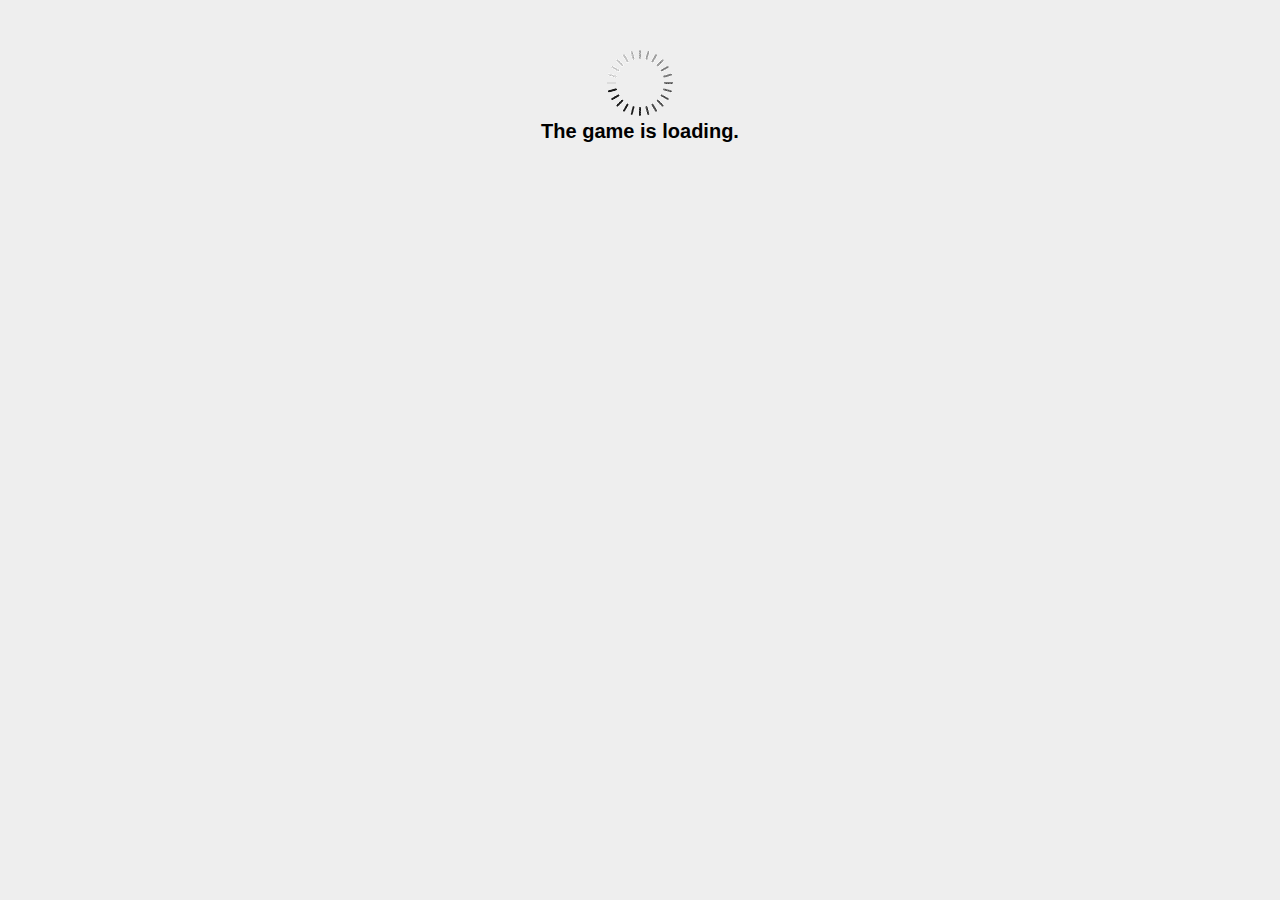
<file: index.html>
<!DOCTYPE html>
<html>
<head>
<meta charset="utf-8">                                
<title> Carcassonne </title>
<link rel="stylesheet" href="css/main.css">
<link rel="stylesheet" href="css/buttons.css">
<script src="js/jquery.js"></script>
<script src="js/jquery-ui-1.8.6.js"></script>
<script src="js/jquery.mousewheel.min.js"></script>
<script src="js/jquery.cookies.js"></script>
<script src="js/soundmanager/script/soundmanager2-nodebug-jsmin.js"></script>
<script> 
function extend(Child, Parent) {
	var F = function() { };
	F.prototype = Parent.prototype;
	Child.prototype = new F();
	Child.prototype.constructor = Child;
	Child.superclass = Parent.prototype;
}
</script>
<script src="lib/BrowserChecker.js"></script>
<script src="lib/Me.js"></script>
<script src="lib/Ajaxer.js"></script>
<script src="lib/TimerOperator.js"></script>
<script src="lib/GamesListParser.js"></script>
<script src="lib/ImageManager.js"></script>
<script src="lib/Game.js"></script>
<script src="lib/MainData.js"></script>
<script src="lib/Logger.js"></script>

<script src="lib/Array.js"></script>
<script src="lib/Math.js"></script>
<script src="lib/Date.js"></script>

<script src="lib/ResourseLoadingChecker.js"></script>
<script src="lib/GameEnder.js"></script>
<script src="lib/CanvasDrawer.js"></script>
<script src="lib/MeeplesManager.js"></script>
<script src="lib/GlobalZoneCombiner.js"></script>
<script src="lib/Gamezone.js"></script>
<script src="lib/Managezone.js"></script>

<script src="lib/MoveMaker.js"></script>
<script src="lib/PlayerManager.js"></script>
<script src="lib/ZoneCreator.js"></script>
<script src="lib/Field.js"></script>
<script src="lib/TilesDataParser.js"></script>
<script src="lib/Controller.js"></script>
<script src="lib/MiniObjects.js"></script>
<script src="lib/Sizer.js"></script>
<script>
soundManager.url = 'js/soundmanager/swf/';	
soundManager.onready(function() {soundManager.loaded = true;});


var mainData = new MainData();
var browserOK = true; 

    
$(window).load(	
	function() {
		if(BrowserChecker.isNewBrowser()) {   
			$('#browserError').hide();  
		} else { 
			$('#'+mainData.preloaderId).hide();
			browserOK = false;	   
		}
	}
);



   




var controller = new Controller();



	
$(window)	
	.load(     
		function() {    
			if(browserOK) {
				Sizer.setIdsForElements();
				Sizer.setSizeOfPanels();
				Sizer.moveCanvasToCenter();
		
				$('#'+mainData.canvasId).bind('contextmenu',function(e) {
					if(e.button === 2) {   
						e.preventDefault(); 
						if(controller.game.getStatus() == controller.mainData.statuses.WAITING_FOR_TURN)
							controller.rotateNextTile('right');
						if(controller.game.getStatus() == controller.mainData.statuses.WAITING_FOR_MEEPLE)
							controller.handleNextTileWindowMouseClick(); 
					}
				});
			
		        $('#'+mainData.canvasId).mousedown(function(e){
		        	if(e.button === 0) {var nowData = new Date(); window.clickTime = nowData.getTime();}
		        });
		        $('#'+mainData.canvasId).mouseup(function(e){
		        	if(e.button === 0) {
			        	if(window.clickTime != undefined) {
				        	var now = new Date();		
				            if((now.getTime() - window.clickTime) < 300) {	
				            	controller.handleCanvasMouseClick(e.clientX, e.clientY);	
				            }
				            window.clickTime = undefined;
			            }
		            }
		        });
	         
	  
				$('#'+mainData.canvasId).data("Left", $('#'+mainData.canvasId).css('left')).data("Top", $('#'+mainData.canvasId).css('top'));
				$('#'+mainData.canvasId).draggable({ containment: "#gameField", scroll: false, cursor: 'pointer', delay: 100 });
				$('#'+mainData.canvasId).css('cursor', 'pointer');
	
				$("#toCenter").css('cursor', 'pointer')
					.click(function (e){ 
						$('#'+mainData.canvasId).animate({
				        	"left": $('#'+mainData.canvasId).data("Left"),
				        	"top": $('#'+mainData.canvasId).data("Top")
				        }, "slow");
			 		});
		 	
			 	$("#testStructure").click(function(e){controller.testStructure();});
			 	$("#restartGame").click(function(e){ if(window.confirm('Really restart?')) { controller.restartGame(); $("#toCenter").click(); } });
		
				$('#'+mainData.nextTileImgId).click(function(e){controller.handleNextTileWindowMouseClick(e.clientX, e.clientY);});
		        $('#'+mainData.nextTileImgId).css('cursor', 'pointer');
		
				$("#plus").css('cursor', 'pointer').click(function (e){ if(controller.systemIsLoaded)controller.editScale("plus");});
			    $("#minus").css('cursor', 'pointer').click(function (e){ if(controller.systemIsLoaded)controller.editScale("minus");});
		
				$('#'+mainData.canvasId)
			        .bind('mousewheel', function(event, delta) {
			            var dir = delta > 0 ? $("#plus").click() : $("#minus").click();
			            return false;
			        });
		    
				$('#'+mainData.tilesQueueId).html(mainData.tileQueueLength);
			

				var defaultName = $.cookie( 'playerName' );
				if(defaultName == null)defaultName = mainData.defaultPlayerName;
				$('#'+mainData.playerNameId)
					.val(defaultName)
					.focus(function(e){$('#'+mainData.playerNameId).css("color", "grey"); if(this.value == mainData.defaultPlayerName || this.value == mainData.provideYourName)this.value = "";})
					.blur(function(e){if(this.value == "")this.value = mainData.defaultPlayerName;});

			
			    
			
			
				function isNameValid(){
					if($('#'+mainData.playerNameId).val() == mainData.defaultPlayerName || $('#'+mainData.playerNameId).val() == mainData.provideYourName) {
						$('#'+mainData.playerNameId).val(mainData.provideYourName);
						$('#'+mainData.playerNameId).css("color", "red");
						return false;
					}
					return true;	
				}
				$('#createGame').click(function(e){ if(isNameValid()) controller.hostGame(); });
				$('#joinGame').click(function(e){  
					if($('#'+mainData.gamesSelectId).val() != null && isNameValid())
						controller.joinGame();  
				});  
			
			
				$('#'+mainData.leaveGameButtonId).click(function(e){
					controller.ajaxer.deletePlayer( controller.me.getId(), controller.gameId );
					controller.timersOperator.stopAllTimers();
		   			controller.quitGame();
		   	 	});
	   	 	
		   	 	$('#'+mainData.startGameButtonId).click(function(e){
					if(controller.me.iAmHost())
						controller.hostStartGame();
		   	 	});
		   	 	
		   	 	$('#sound').click(
		   	 		function(e) {
		   	 			controller.game.soundEnabled = $('#sound').prop('checked');
		   	 		}
		   	 	);
		   	 	
		   	 	controller.beginGameLoading();
			}
		}	
	);	   
	
</script> 
</head>
<body>

<div id="menu" class="bigNotifications">
	<div id="menuInner">
		<div id="menuTitle">
			<h1>Carcassonne</h1>
		</div>	
		<div class="menuPoint" >
			<input class="text" type="text" id="playerName" maxlength="15">
		</div>		
		<div class="menuPoint" >
			<ul>
				<li style="left:0;width:50%;">
					<h5>
						Create a new game<br> 
					    (host mode)
					</h5>
					<div class="buttonDiv">
						<input type="button" value="create" class="button button-gray menuButton" id="createGame">	
					</div>
				</li> 
				<li style="right:0;width:50%;">
					<h5>  
						Join the game
					</h5><br>
					<select class="top" id="gamesSelect" style="margin:1px;"></select>
					<div class="buttonDiv">
						<input type="button" value="join" class="button button-gray menuButton" id="joinGame">	
					</div>				
				</li>
			</ul>
		</div>
			
	</div>
</div>



<div id="imagesError" class="bigNotifications">
	<div class="preloaderInner">
		<div class="imagesErrorPoint">
		<h2>The error occured while trying to load game resourses.</h2>
		</div> 
		<div style="wmargin-top:4px;">
		<h2>Please check later or reload this page (F5).</h2>
		</div>	
	</div>
</div>



<div id="browserError" class="bigNotifications">
	<div class="preloaderInner">
		<div class="imagesErrorPoint">
		<h3>
			Your browser doesn't support technologies used for this game.<br>
			Please use modern browsers' versions.
		</h3>
		
		<div class="menuPoint" >
		<ul>
			<li class="browsers">
				<a href="http://www.google.com/chrome"><img src="img/browsers/chrome.png"></a>
				<br><a href="http://www.google.com/chrome">Google Chrome</a>
			</li>
			<li class="browsers">
				<a href="http://www.mozilla.org/"><img src="img/browsers/firefox.png"></a>
				<br><a href="http://www.mozilla.org/">Mozilla Firefox</a>
			</li>
			<li class="browsers">
				<a href="http://www.opera.com/browser/"><img src="img/browsers/opera.png" ></a>
				<br><a href="http://www.opera.com/browser/" >Opera</a>
			</li>
			<li class="browsers">
				<a href="http://www.apple.com/safari/download/"><img src="img/browsers/safari.png" ></a>
				<br><a href="http://www.apple.com/safari/download/">Apple Safari</a>
			</li>
		</ul>
		</div>
   
		
		
		</div>	
	</div>
</div>



<div id="preloader" class="bigNotifications">
	<div class="preloaderInner">
		<img src="img/preloader.gif"><br>
		<h3>The game is loading.</h3>
	</div>
</div>










<div id="gameWindow">   
	<div id="gameField">
		<canvas id="gameCanvas" width="4000" height="4000"></canvas>		
	</div> 
	<div class="buttons" style="top:5px;">
		<img id="toCenter" src="img/center.png"><br class="bigLineHeight">
		<img id="plus" src="img/plus.png"><br> 
	    <img id="minus" src="img/minus.png">
	</div>
</div>








<div id="gameInfo">
	<br>
	<div id="nextTileInfo">
		<span style="vertical-align: 25px">
			<img src="img/left2.png" onmouseover="this.style.cursor='pointer'" onclick="javascript:controller.rotateNextTile('left');">
		</span>
		<canvas id="nextTileImg" width="86" height="86">
		</canvas>
		<span style="vertical-align: 25px">
			<img src="img/right2.png" onmouseover="this.style.cursor='pointer'" onclick="javascript: controller.rotateNextTile('right');">
		</span>
		<div><h4><span id="tilesQueue"></span> in queue</h4></div>
	</div>	   
	
	<br>
	<div style="border:0px solid black;">
		<input type="button" id="startGameButton" value="start game" disabled="disabled" style="height:22px;width:68px;">
		<input type="button" id="leaveGameButton" value="leave game" disabled="disabled" style="height:22px;width:68px;">
		<div style="height:22px; padding-top:2px; width: 55px; float:right">
			<label>
			<div style="float:left"><input type="checkbox" id="sound" checked></div> 
			<div style="line-height:14px; font-size:14px; float:left">&nbsp;sound</div>
			</label>
		</div>
	</div> 
     
    <div id="playersStats"></div>
    
    
    <div style="position:absolute;bottom:10px;">
    	<span id="testStructure" style="color:white;" onmouseover="this.style.cursor='pointer';"> - get structure data</span>
    </div>     
</div>




<div id="logger">
	<div id="loggerText"></div>
</div>




<audio id="audioSetTile" preload="auto">
	<source src="audio/set.wav"></source>
</audio> 

<iframe id="iframe_tiles_structure" src="js/tiles_structure.html" style="display:none;"></iframe>
</body>
</html>
</file>
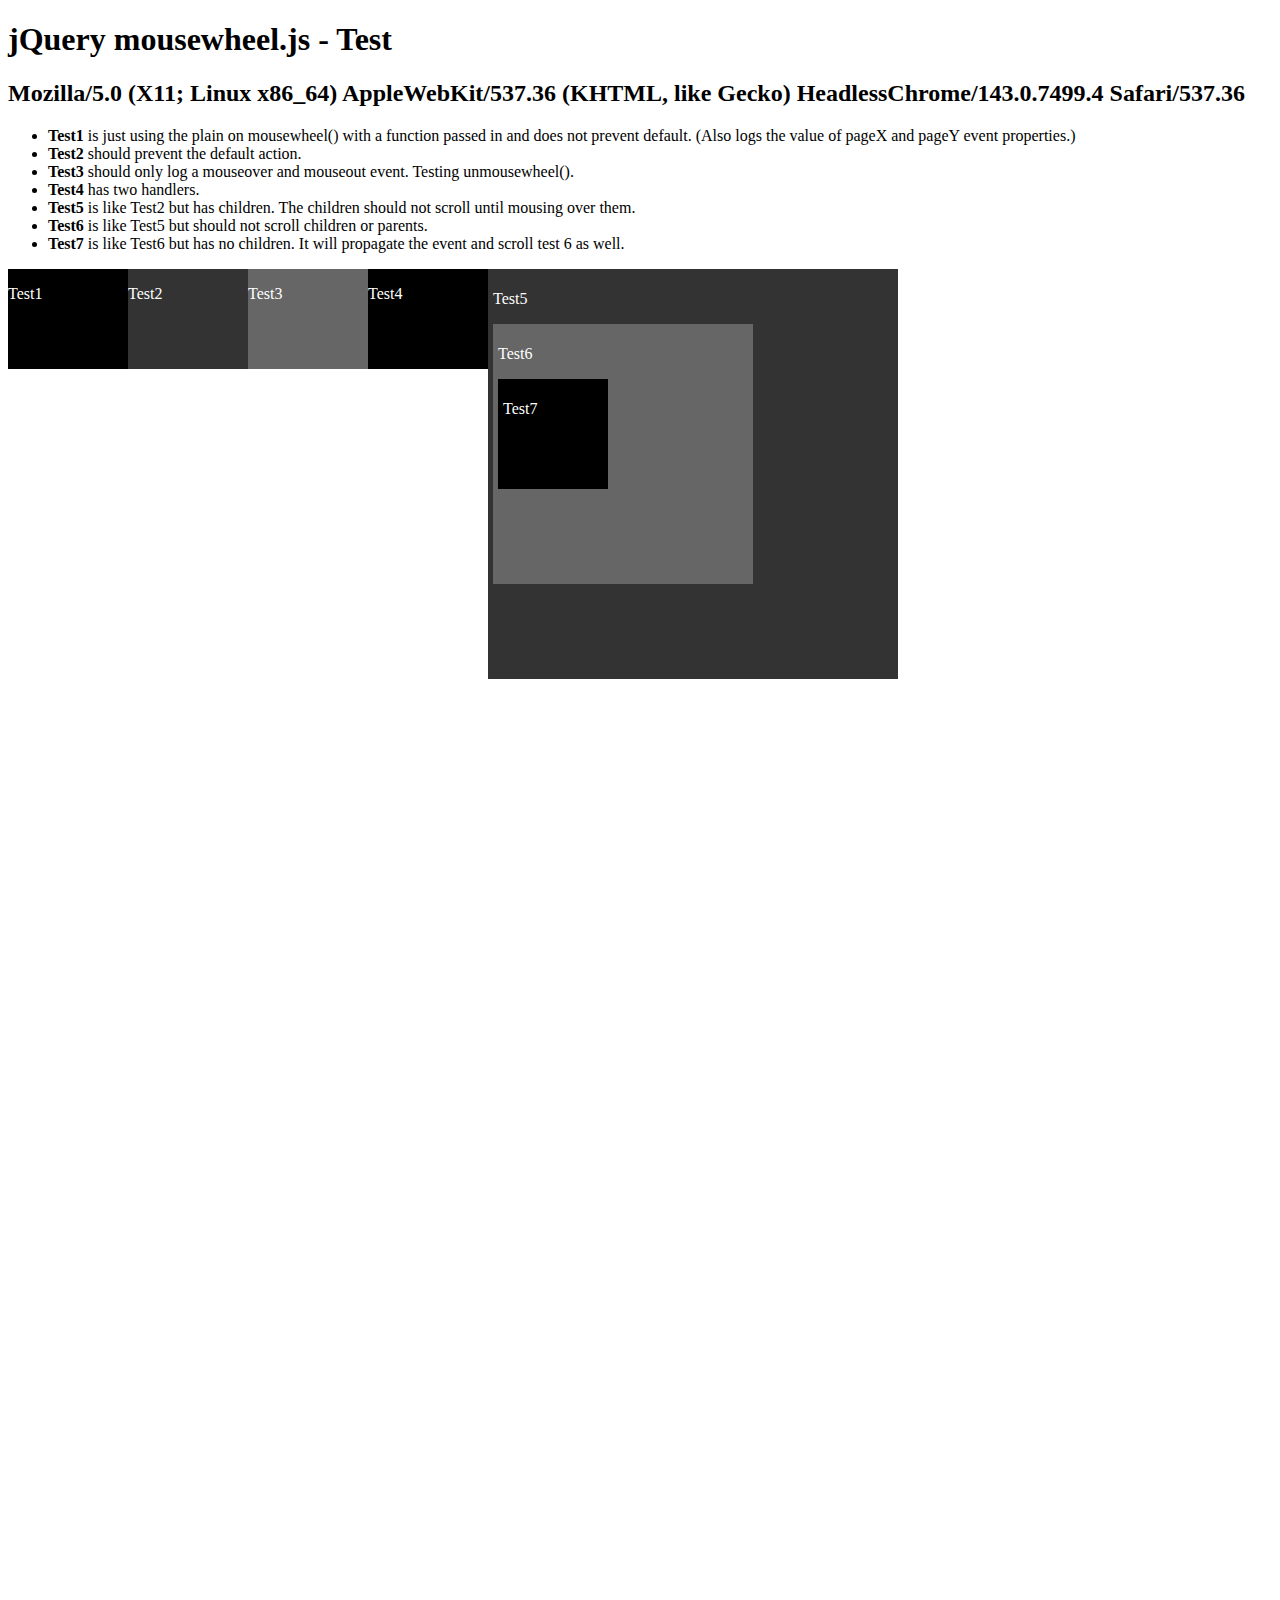
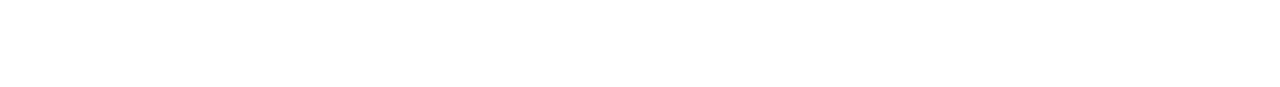
<file: js/jquery-mousewheel-3.0.6/test/index.html>
<!doctype html>
<html>
	<head>
		<title>Testing mousewheel plugin</title>

		<!--<script type="text/javascript" src="http://code.jquery.com/jquery-git.js"></script>-->
		<script type="text/javascript" src="http://code.jquery.com/jquery-1.7.js"></script>
		<!--<script type="text/javascript" src="http://code.jquery.com/jquery-1.6.4.js"></script>-->
		<!--<script type="text/javascript" src="http://code.jquery.com/jquery-1.5.2.js"></script>-->
		<!--<script type="text/javascript" src="http://code.jquery.com/jquery-1.4.4.js"></script>-->
		<!--<script type="text/javascript" src="http://code.jquery.com/jquery-1.3.2.js"></script>-->
		<!--<script type="text/javascript" src="http://code.jquery.com/jquery-1.2.6.js"></script>-->
		<!--<script type="text/javascript" src="http://code.jquery.com/jquery-1.2.2.js"></script>-->
		<script type="text/javascript" src="../jquery.mousewheel.js"></script>
		
		<style>
			#test1 {
				background-color: #000;
				width: 120px;
				height: 100px;
				color: #fff;
				float: left;
			}
			
			#test2 {
				background-color: #333;
				width: 120px;
				height: 100px;
				color: #fff;
				float: left;
			}
			
			#test3 {
				background-color: #666;
				width: 120px;
				height: 100px;
				color: #fff;
				float: left;
			}
			
			#test4 {
				background-color: #000;
				width: 120px;
				height: 100px;
				color: #fff;
				float: left;
			}
			
			#test5 {
				background-color: #333;
				padding: 5px;
				width: 400px;
				height: 400px;
				color: #fff;
				float: left;
			}
			
			#test6 {
				background-color: #666;
				padding: 5px;
				width: 250px;
				height: 250px;
				color: #fff;
				float: left;
			}

			#test7 {
				background-color: #000;
				padding: 5px;
				width: 100px;
				height: 100px;
				color: #fff;
				float: left;
			}
			
			#forceScroll {
				clear: both;
				height: 1000px;
			}
			
			#logger {
				position: absolute;
				top: 395px;
				left: 12px;
				width: 460px;
				height: 290px;
				overflow: auto;
			}
			
			#logger p {
				font-family: Arial, sans-serif;
				font-size: 13px;
				padding: 2px;
				border-bottom: 1px solid #ccc;
				margin: 0;
			}
			
			#logger p:nth-child(even) {
				background-color: #FFFFE8;
			}
			
			#logger p:nth-child(10n) {
				border-bottom-color: #000;
			}
		</style>
		<script type="text/javascript">
			$(function() {
				$('#userAgent').html(navigator.userAgent);
				
				
				$('#test1')
					.mousewheel(function(event, delta, deltaX, deltaY) {
						var o = '';
						if (delta > 0)
							o = '#test1: up ('+delta+')';
						else if (delta < 0)
							o = '#test1: down ('+delta+')';
						
						if (deltaX > 0)
							o = o + ', east ('+deltaX+')';
						else if (deltaX < 0)
							o = o + ', west ('+deltaX+')';
						
						if (deltaY > 0)
							o = o + ', north ('+deltaY+')';
						else if (deltaY < 0)
							o = o + ', south ('+deltaY+')';
						
						if( o != '' )
							log( o );
						
						log('pageX: ' + event.pageX + ' pageY: ' + event.pageY );
					});
				
				$('#test2')
					.mousewheel(function(event, delta, deltaX, deltaY) {
						var o = '';
						if (delta > 0)
							o = '#test2: up ('+delta+')';
						else if (delta < 0)
							o = '#test2: down ('+delta+')';
						
						if (deltaX > 0)
							o = o + ', east ('+deltaX+')';
						else if (deltaX < 0)
							o = o + ', west ('+deltaX+')';
						
						if (deltaY > 0)
							o = o + ', north ('+deltaY+')';
						else if (deltaY < 0)
							o = o + ', south ('+deltaY+')';
						
						if( o != '' )
							log( o );
						return false; // prevent default
					});
				
				$('#test3')
					.hover(function() { log('#test3: mouseover'); }, function() { log('#test3: mouseout'); })
					.mousewheel(function(event, delta, deltaX, deltaY) {
						log('#test3: I should not have been logged');
					})
					.unmousewheel();
				
				var testRemoval = function(event, delta, deltaX, deltaY) {
					log('#test4: I should not have been logged');
				};
				
				$('#test4')
					.mousewheel(function(event, delta, deltaX, deltaY) {
						var o = '';
						if (delta > 0)
							o = '#test4: up ('+delta+')';
						else if (delta < 0)
							o = '#test4: down ('+delta+')';
						
						if (deltaX > 0)
							o = o + ', east ('+deltaX+')';
						else if (deltaX < 0)
							o = o + ', west ('+deltaX+')';
						
						if (deltaY > 0)
							o = o + ', north ('+deltaY+')';
						else if (deltaY < 0)
							o = o + ', south ('+deltaY+')';
						
						if( o != '' )
							log( o );
						return false;
					})
					.mousewheel(testRemoval)
					.mousewheel(function(event, delta, deltaX, deltaY) {
						var o = '';
						if (delta > 0)
							o = '#test4: up ('+delta+')';
						else if (delta < 0)
							o = '#test4: down ('+delta+')';
						
						if (deltaX > 0)
							o = o + ', east ('+deltaX+')';
						else if (deltaX < 0)
							o = o + ', west ('+deltaX+')';
						
						if (deltaY > 0)
							o = o + ', north ('+deltaY+')';
						else if (deltaY < 0)
							o = o + ', south ('+deltaY+')';
						
						if( o != '' )
							log( o + ' from 2nd handler' );
						return false;
					})
					.unmousewheel(testRemoval);
				
				$('#test5')
					.mousewheel(function(event, delta, deltaX, deltaY) {
						var o = '';
						if (delta > 0)
							o = '#test5: up ('+delta+')';
						else if (delta < 0)
							o = '#test5: down ('+delta+')';
						
						if (deltaX > 0)
							o = o + ', east ('+deltaX+')';
						else if (deltaX < 0)
							o = o + ', west ('+deltaX+')';
						
						if (deltaY > 0)
							o = o + ', north ('+deltaY+')';
						else if (deltaY < 0)
							o = o + ', south ('+deltaY+')';
						
						if( o != '' )
							log( o );
						
						event.stopPropagation();
						event.preventDefault();
					});
				
				$('#test6')
					.mousewheel(function(event, delta, deltaX, deltaY) {
						var o = '';
						if (delta > 0)
							o = '#test6: up ('+delta+')';
						else if (delta < 0)
							o = '#test6: down ('+delta+')';
						
						if (deltaX > 0)
							o = o + ', east ('+deltaX+')';
						else if (deltaX < 0)
							o = o + ', west ('+deltaX+')';
						
						if (deltaY > 0)
							o = o + ', north ('+deltaY+')';
						else if (deltaY < 0)
							o = o + ', south ('+deltaY+')';
						
						if( o != '' )
							log( o );
						
						event.stopPropagation();
						event.preventDefault();
					});

				$('#test7')
					.mousewheel(function(event, delta, deltaX, deltaY) {
						var o = '';
						if (delta > 0)
							o = '#test7: up ('+delta+')';
						else if (delta < 0)
							o = '#test7: down ('+delta+')';
						
						if (deltaX > 0)
							o = o + ', east ('+deltaX+')';
						else if (deltaX < 0)
							o = o + ', west ('+deltaX+')';
						
						if (deltaY > 0)
							o = o + ', north ('+deltaY+')';
						else if (deltaY < 0)
							o = o + ', south ('+deltaY+')';
						
						if( o != '' )
							log( o );
						
						event.preventDefault();
					});
				
				function log(msg) {
					$('#logger').append('<p>'+msg+'</p>').scrollTop(999999);
				};
			});
		</script>
	</head>
	<body>
		<h1 id="banner">jQuery mousewheel.js - Test</h1>
		<h2 id="userAgent"></h2>
		
		<ul>
			<li><strong>Test1</strong> is just using the plain on mousewheel() with a function passed in and does not prevent default. (Also logs the value of pageX and pageY event properties.)</li>
			<li><strong>Test2</strong> should prevent the default action.</li>
			<li><strong>Test3</strong> should only log a mouseover and mouseout event. Testing unmousewheel().</li>
			<li><strong>Test4</strong> has two handlers.</li>
			<li><strong>Test5</strong> is like Test2 but has children. The children should not scroll until mousing over them.</li>
			<li><strong>Test6</strong> is like Test5 but should not scroll children or parents.</li>
			<li><strong>Test7</strong> is like Test6 but has no children. It will propagate the event and scroll test 6 as well.</li>
		</ul>
		
		
		<div id="test1"><p>Test1</p></div>
		<div id="test2"><p>Test2</p></div>
		<div id="test3"><p>Test3</p></div>
		<div id="test4"><p>Test4</p></div>
		<div id="test5">
			<p>Test5</p>
			<div id="test6">
				<p>Test6</p>
				<div id="test7"><p>Test7</p></div>
			</div>
		</div>
		
		<div id="logger"></div>
		
		<div id="forceScroll"></div>
	</body>
</html>
</file>
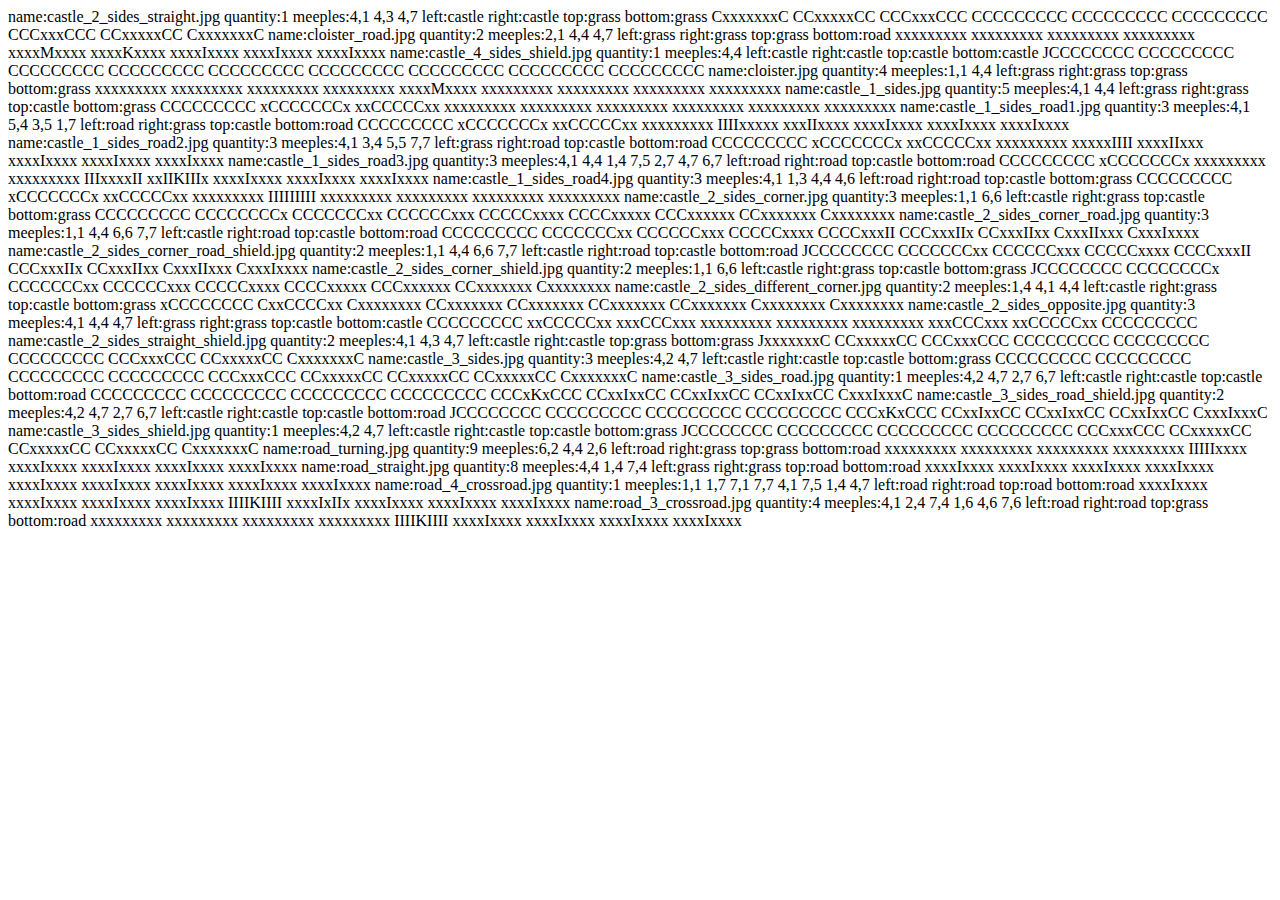
<file: js/tiles_structure.html>
<html>
<div id="div_tiles_structure">
name:castle_2_sides_straight.jpg
quantity:1
meeples:4,1 4,3 4,7
left:castle
right:castle
top:grass
bottom:grass
CxxxxxxxC
CCxxxxxCC
CCCxxxCCC
CCCCCCCCC
CCCCCCCCC
CCCCCCCCC
CCCxxxCCC
CCxxxxxCC
CxxxxxxxC


name:cloister_road.jpg
quantity:2
meeples:2,1 4,4 4,7
left:grass
right:grass
top:grass
bottom:road
xxxxxxxxx
xxxxxxxxx
xxxxxxxxx
xxxxxxxxx
xxxxMxxxx
xxxxKxxxx
xxxxIxxxx
xxxxIxxxx
xxxxIxxxx


name:castle_4_sides_shield.jpg
quantity:1
meeples:4,4
left:castle
right:castle
top:castle
bottom:castle
JCCCCCCCC
CCCCCCCCC
CCCCCCCCC
CCCCCCCCC
CCCCCCCCC
CCCCCCCCC
CCCCCCCCC
CCCCCCCCC
CCCCCCCCC


name:cloister.jpg
quantity:4
meeples:1,1 4,4
left:grass
right:grass
top:grass
bottom:grass
xxxxxxxxx
xxxxxxxxx
xxxxxxxxx
xxxxxxxxx
xxxxMxxxx
xxxxxxxxx
xxxxxxxxx
xxxxxxxxx
xxxxxxxxx


name:castle_1_sides.jpg
quantity:5
meeples:4,1 4,4
left:grass
right:grass
top:castle
bottom:grass
CCCCCCCCC
xCCCCCCCx
xxCCCCCxx
xxxxxxxxx
xxxxxxxxx
xxxxxxxxx
xxxxxxxxx
xxxxxxxxx
xxxxxxxxx

name:castle_1_sides_road1.jpg
quantity:3
meeples:4,1 5,4 3,5 1,7
left:road
right:grass
top:castle
bottom:road
CCCCCCCCC
xCCCCCCCx
xxCCCCCxx
xxxxxxxxx
IIIIxxxxx
xxxIIxxxx
xxxxIxxxx
xxxxIxxxx
xxxxIxxxx

name:castle_1_sides_road2.jpg
quantity:3
meeples:4,1 3,4 5,5 7,7
left:grass
right:road
top:castle
bottom:road
CCCCCCCCC
xCCCCCCCx
xxCCCCCxx
xxxxxxxxx
xxxxxIIII
xxxxIIxxx
xxxxIxxxx
xxxxIxxxx
xxxxIxxxx

name:castle_1_sides_road3.jpg
quantity:3
meeples:4,1 4,4 1,4 7,5 2,7 4,7 6,7
left:road
right:road
top:castle
bottom:road
CCCCCCCCC
xCCCCCCCx
xxxxxxxxx
xxxxxxxxx
IIIxxxxII
xxIIKIIIx
xxxxIxxxx
xxxxIxxxx
xxxxIxxxx

name:castle_1_sides_road4.jpg
quantity:3
meeples:4,1 1,3 4,4 4,6
left:road
right:road
top:castle
bottom:grass
CCCCCCCCC
xCCCCCCCx
xxCCCCCxx
xxxxxxxxx
IIIIIIIII
xxxxxxxxx
xxxxxxxxx
xxxxxxxxx
xxxxxxxxx

name:castle_2_sides_corner.jpg
quantity:3
meeples:1,1 6,6
left:castle
right:grass
top:castle
bottom:grass
CCCCCCCCC
CCCCCCCCx
CCCCCCCxx
CCCCCCxxx
CCCCCxxxx
CCCCxxxxx
CCCxxxxxx
CCxxxxxxx
Cxxxxxxxx

name:castle_2_sides_corner_road.jpg
quantity:3
meeples:1,1 4,4 6,6 7,7
left:castle
right:road
top:castle
bottom:road
CCCCCCCCC
CCCCCCCxx
CCCCCCxxx
CCCCCxxxx
CCCCxxxII
CCCxxxIIx
CCxxxIIxx
CxxxIIxxx
CxxxIxxxx


name:castle_2_sides_corner_road_shield.jpg
quantity:2
meeples:1,1 4,4 6,6 7,7
left:castle
right:road
top:castle
bottom:road
JCCCCCCCC
CCCCCCCxx
CCCCCCxxx
CCCCCxxxx
CCCCxxxII
CCCxxxIIx
CCxxxIIxx
CxxxIIxxx
CxxxIxxxx


name:castle_2_sides_corner_shield.jpg
quantity:2
meeples:1,1 6,6
left:castle
right:grass
top:castle
bottom:grass
JCCCCCCCC
CCCCCCCCx
CCCCCCCxx
CCCCCCxxx
CCCCCxxxx
CCCCxxxxx
CCCxxxxxx
CCxxxxxxx
Cxxxxxxxx


name:castle_2_sides_different_corner.jpg
quantity:2
meeples:1,4 4,1 4,4
left:castle
right:grass
top:castle
bottom:grass
xCCCCCCCC
CxxCCCCxx
Cxxxxxxxx
CCxxxxxxx
CCxxxxxxx
CCxxxxxxx
CCxxxxxxx
Cxxxxxxxx
Cxxxxxxxx


name:castle_2_sides_opposite.jpg
quantity:3
meeples:4,1 4,4 4,7
left:grass
right:grass
top:castle
bottom:castle
CCCCCCCCC
xxCCCCCxx
xxxCCCxxx
xxxxxxxxx
xxxxxxxxx
xxxxxxxxx
xxxCCCxxx
xxCCCCCxx
CCCCCCCCC


name:castle_2_sides_straight_shield.jpg
quantity:2
meeples:4,1 4,3 4,7
left:castle
right:castle
top:grass
bottom:grass
JxxxxxxxC
CCxxxxxCC
CCCxxxCCC
CCCCCCCCC
CCCCCCCCC
CCCCCCCCC
CCCxxxCCC
CCxxxxxCC
CxxxxxxxC



name:castle_3_sides.jpg
quantity:3
meeples:4,2 4,7
left:castle
right:castle
top:castle
bottom:grass
CCCCCCCCC
CCCCCCCCC
CCCCCCCCC
CCCCCCCCC
CCCxxxCCC
CCxxxxxCC
CCxxxxxCC
CCxxxxxCC
CxxxxxxxC

name:castle_3_sides_road.jpg
quantity:1
meeples:4,2 4,7 2,7 6,7
left:castle
right:castle
top:castle
bottom:road
CCCCCCCCC
CCCCCCCCC
CCCCCCCCC
CCCCCCCCC
CCCxKxCCC
CCxxIxxCC
CCxxIxxCC
CCxxIxxCC
CxxxIxxxC


name:castle_3_sides_road_shield.jpg
quantity:2
meeples:4,2 4,7 2,7 6,7
left:castle
right:castle
top:castle
bottom:road
JCCCCCCCC
CCCCCCCCC
CCCCCCCCC
CCCCCCCCC
CCCxKxCCC
CCxxIxxCC
CCxxIxxCC
CCxxIxxCC
CxxxIxxxC

name:castle_3_sides_shield.jpg
quantity:1
meeples:4,2 4,7
left:castle
right:castle
top:castle
bottom:grass
JCCCCCCCC
CCCCCCCCC
CCCCCCCCC
CCCCCCCCC
CCCxxxCCC
CCxxxxxCC
CCxxxxxCC
CCxxxxxCC
CxxxxxxxC



name:road_turning.jpg
quantity:9
meeples:6,2 4,4 2,6
left:road
right:grass
top:grass
bottom:road
xxxxxxxxx
xxxxxxxxx
xxxxxxxxx
xxxxxxxxx
IIIIIxxxx
xxxxIxxxx
xxxxIxxxx
xxxxIxxxx
xxxxIxxxx

name:road_straight.jpg
quantity:8
meeples:4,4 1,4 7,4
left:grass
right:grass
top:road
bottom:road
xxxxIxxxx
xxxxIxxxx
xxxxIxxxx
xxxxIxxxx
xxxxIxxxx
xxxxIxxxx
xxxxIxxxx
xxxxIxxxx
xxxxIxxxx

name:road_4_crossroad.jpg
quantity:1
meeples:1,1 1,7 7,1 7,7 4,1 7,5 1,4 4,7
left:road
right:road
top:road
bottom:road
xxxxIxxxx
xxxxIxxxx
xxxxIxxxx
xxxxIxxxx
IIIIKIIII
xxxxIxIIx
xxxxIxxxx
xxxxIxxxx
xxxxIxxxx

name:road_3_crossroad.jpg
quantity:4
meeples:4,1 2,4 7,4 1,6 4,6 7,6
left:road
right:road
top:grass
bottom:road
xxxxxxxxx
xxxxxxxxx
xxxxxxxxx
xxxxxxxxx
IIIIKIIII
xxxxIxxxx
xxxxIxxxx
xxxxIxxxx
xxxxIxxxx
</div>
</html>
</file>
<file: css/main.css>
* {
	margin: 0px;
	padding: 0px;
	font-family: Times, 'Times New Roman', Sans;	
}     

body {	
}     


#gameField {		/*  3  */
	position: absolute;  
	border: 0px solid green; 		
}


#gameWindow {		/*  1  */
	position: absolute;        
	overflow: hidden;       
	border: 1px solid grey;
} 

#gameCanvas {		/*  2  */	
	position: absolute;		   
}


#gameInfo {		
	position: absolute;   
	right: 0px;		
	text-align:left;
	width: 200px;
} 

#nextTileInfo {
	text-align:center;	
}

#nextTileImg {
	border: 1px solid black; 	
}

.mText {
	text-decoration:underline; 
	font-size:14px;	
}
.playerLine {
	margin-top:13px;
	height:5px;
	width:100px;	
}
.playerId {
	padding:5px;
	font: normal normal 16px serif;	
}
.playerScoreSpan {
	font: normal normal 20px serif; 
	line-height:20px;
	margin-right:5px;	
}
.playerScoreDiv {
	border:0px solid black;
	float:right;	
}
#playersStats {
	font-size:14px;	
}
.playerStats {
	padding-bottom:5px;	
	border: 1px dashed gray;
	width:180px; 
	height:40px;	   
}





#logger {
	border: 1px solid grey; 
	border-radius: 10px 3px 3px 10px;
	position: absolute;
	height:85px;
	left: 0;
	bottom: 0px;
	overflow-y:hidden;	    
	overflow-x:hidden;	
}
#loggerText {
	width:100%;
	height:100%;
	overflow-y:scroll;	    
	overflow-x:hidden;	
}
#logger p {
	margin: 5px;
	font: normal normal 14px serif;	
}

.buttons {
	position:absolute;  
	right:5px;
	z-index:2;	
}

.bigLineHeight {
	line-height: 25px;	
}




h1 {
	display:inline;
	font: bold normal 40px sans-serif; 
}
h2 {
	display:inline;
	font: bold normal 22px sans-serif; 
	border: 2px dotted grey;
	background-color:#cccccc;	
}
h3 {
	display:inline;
	font: bold normal 20px sans-serif; 	
}
h4 {
	display:inline;
	font: bold normal 12px sans-serif; 	
}
h5 {
	display:inline;
	font: normal normal 19px sans-serif;
}



ul {  
	position:absolute;
	list-style-position: inside;
	list-style-type: none;	
    width:inherit; 
}
li {  
	position:absolute; 
	margin-top:15px;
	margin-bottom:30px;  
	height: 120px; 
	float:left; 
	vertical-align:bottom;
	text-align:center;
}
li.browsers { 
	position:static;  
	width: 25%;
	height: 180px;
}


.buttonDiv {
	position:absolute; 
	bottom:45px; 
	text-align:center; 
	width:100%;	
}


span.small {
	font:normal normal 10px sans-serif	
}



.bigNotifications {
	background-color:#eeeeee;
	position:absolute; 
	top:0;
	left:0; 
	width:100%; 
	height:100%;
	z-index:3;
	text-align:center;	
}



#menu {
	display:none;	
}
#menuInner {   
	position:absolute; 
	top:30px; 
	text-align:center; 
	width:100%;
}
#menuTitle {
	margin:0px auto; 
	height:47px; 
	width:700px; 
	border-bottom: 1px solid #99ccff; 
	background-color:#aaaaaa;
	border-radius: 4px 4px 4px 4px;	
}
.menuPoint {  
	margin:0px auto; 
	padding-top:10px; 
	width:620px; 
	text-align:center;
}


#imagesError {
	display:none;	
}
.imagesErrorPoint {
	width:100%; 
	text-align:center;	
}

#browserError {
	display:block;	
}

#preloader {
	display:block;	
}            
.preloaderInner {
	position:absolute; 
	top:50px; 
	text-align:center; 
	width:100%;	
}







img {
	border:0;	
}




input.text{
	margin-top:6px;
	border-radius: 3px;
	border: 1px solid #AAA;
	padding: 3px 5px;
	color: grey;
	width: 280px;
	box-shadow: 0px 0px 5px #CCC;
	transition: all 300ms ease-in;
	font: normal normal 24px sans-serif; 
}
input.text:focus{
	outline:none;
	color:black;
	border-color: #66cccc;
	box-shadow: 0px 0px 6px #99ccff;          
}
select {
	padding:0;
	margin: 0;
	color: black;
	-webkit-box-shadow: rgba(255, 255, 255, 0.746094) 0px 1px 0px 0px;
	background-attachment: scroll;
	background-clip: border-box;
	background-color: transparent;
	background-image: -webkit-gradient(linear, 0% 0%, 0% 100%, color-stop(0.01, #F8F8F8), to(#E1E1E1));
	background-origin: padding-box;
	border-bottom-color: #BBB;
	border-bottom-left-radius: 4px;
	border-bottom-right-radius: 4px;
	border-bottom-style: solid;
	border-bottom-width: 1px;
	border-left-color: #BBB;
	border-left-style: solid;
	border-left-width: 1px;
	border-right-color: #BBB;
	border-right-style: solid;
	border-right-width: 1px;
	border-top-color: #BBB;
	border-top-left-radius: 4px;
	border-top-right-radius: 4px;
	border-top-style: solid;
	border-top-width: 1px;
	box-shadow: rgba(255, 255, 255, 0.746094) 0px 1px 0px 0px;
	display: inline-block;
	font-size: 14px;
	line-height: 21px;
	outline-color: black;
	outline-style: none;
	outline-width: 0px;
	width: 140px;
	height: 23px;
}


.top {
	vertical-align:top;	
}
.middle {
	vertical-align:middle;	
}
.bottom {
	vertical-align:bottom;	
}
</file>
<file: css/buttons.css>
.menuButton {
	width:100px;	
}
.button {
	padding:0;
	height:25px;
	margin: 0;
	border: 0;
	font-size: 12px;
	font-family: Ubuntu, Tahoma, Arial;
	color: #fff;
	display: block-inline;

	-webkit-border-radius: 3px;
	-moz-border-radius: 3px;
	border-radius: 3px;
}

.button:active {
	-webkit-box-shadow: inset 0px 0px 10px rgba(0, 0, 0, .3);
	-moz-box-shadow: inset 0px 0px 10px rgba(0, 0, 0, .3);
	box-shadow: inset 0px 0px 10px rgba(0, 0, 0, .3);

	opacity: 1;
}

.button:hover {
	opacity: .9;
	cursor: pointer;
}

.button-green {
	background: -webkit-gradient(linear, left top, left bottom, color-stop(0, #0eb852), color-stop(1, #1f9034));
	background: -webkit-linear-gradient(top, #0eb852, #1f9034);
	background: -moz-linear-gradient(top, #0eb852, #1f9034);
	background: -o-linear-gradient(top, #0eb852, #1f9034);
	background: -ms-linear-gradient(top, #0eb852, #1f9034 );
	background: linear-gradient(top, #0eb852, #1f9034);

	-webkit-box-shadow: 0px 1px 0px #166624;
	-moz-box-shadow: 0px 1px 0px #166624;
	box-shadow: 0px 1px 0px #166624;

	text-shadow: 0px 1px 0px #104a1a;
}

.button-blue {
	background: -webkit-gradient(linear, left top, left bottom, color-stop(0, #56b4d0), color-stop(1, #1c94c4));
	background: -webkit-linear-gradient(top, #56b4d0, #1c94c4);
	background: -moz-linear-gradient(top, #56b4d0, #1c94c4);
	background: -o-linear-gradient(top, #56b4d0, #1c94c4);
	background: -ms-linear-gradient(top, #56b4d0, #1c94c4 );
	background: linear-gradient(top, #56b4d0, #1c94c4);

	-webkit-box-shadow: 0px 1px 0px #115c7a;
	-moz-box-shadow: 0px 1px 0px #115c7a;
	box-shadow: 0px 1px 0px #115c7a;

	text-shadow: 0px 1px 0px #115c7a;
}

.button-red {
	background: -webkit-gradient(linear, left top, left bottom, color-stop(0, #d5746b), color-stop(1, #cd5b51));
	background: -webkit-linear-gradient(top, #d5746b, #cd5b51);
	background: -moz-linear-gradient(top, #d5746b, #cd5b51);
	background: -o-linear-gradient(top, #d5746b, #cd5b51);
	background: -ms-linear-gradient(top, #d5746b, #cd5b51 );
	background: linear-gradient(top, #d5746b, #cd5b51);

	-webkit-box-shadow: 0px 1px 0px #8f3129;
	-moz-box-shadow: 0px 1px 0px #8f3129;
	box-shadow: 0px 1px 0px #8f3129;

	text-shadow: 0px 1px 0px #8f3129;
}

.button-violet {
	background: -webkit-gradient(linear, left top, left bottom, color-stop(0, #a56eeb), color-stop(1, #9350e7));
	background: -webkit-linear-gradient(top, #a56eeb, #9350e7);
	background: -moz-linear-gradient(top, #a56eeb, #9350e7);
	background: -o-linear-gradient(top, #a56eeb, #9350e7);
	background: -ms-linear-gradient(top, #a56eeb, #9350e7 );
	background: linear-gradient(top, #a56eeb, #9350e7);

	-webkit-box-shadow: 0px 1px 0px #671bc8;
	-moz-box-shadow: 0px 1px 0px #671bc8;
	box-shadow: 0px 1px 0px #671bc8;

	text-shadow: 0px 1px 0px #671bc8;
}

.button-brown {
	background: -webkit-gradient(linear, left top, left bottom, color-stop(0, #8d6850), color-stop(1, #775844));
	background: -webkit-linear-gradient(top, #8d6850, #775844);
	background: -moz-linear-gradient(top, #8d6850, #775844);
	background: -o-linear-gradient(top, #8d6850, #775844);
	background: -ms-linear-gradient(top, #8d6850, #775844 );
	background: linear-gradient(top, #8d6850, #775844);

	-webkit-box-shadow: 0px 1px 0px #413025;
	-moz-box-shadow: 0px 1px 0px #413025;
	box-shadow: 0px 1px 0px #413025;

	text-shadow: 0px 1px 0px #413025;
}

.button-dark {
	background: -webkit-gradient(linear, left top, left bottom, color-stop(0, #393939), color-stop(1, #303030));
	background: -webkit-linear-gradient(top, #393939, #303030);
	background: -moz-linear-gradient(top, #393939, #303030);
	background: -o-linear-gradient(top, #393939, #303030);
	background: -ms-linear-gradient(top, #393939, #303030 );
	background: linear-gradient(top, #393939, #303030);

	-webkit-box-shadow: 0px 1px 0px #000;
	-moz-box-shadow: 0px 1px 0px #000;
	box-shadow: 0px 1px 0px #000;

	text-shadow: 0px 1px 0px #000;
}

.button-gray {
	background: -webkit-gradient(linear, left top, left bottom, color-stop(0, #999), color-stop(1, #888));
	background: -webkit-linear-gradient(top, #999, #888);
	background: -moz-linear-gradient(top, #999, #888);
	background: -o-linear-gradient(top, #999, #888);
	background: -ms-linear-gradient(top, #999, #888 );
	background: linear-gradient(top, #999, #888);

	-webkit-box-shadow: 0px 1px 0px #666;
	-moz-box-shadow: 0px 1px 0px #666;
	box-shadow: 0px 1px 0px #666;

	text-shadow: 0px 1px 0px #666;
}
</file>
